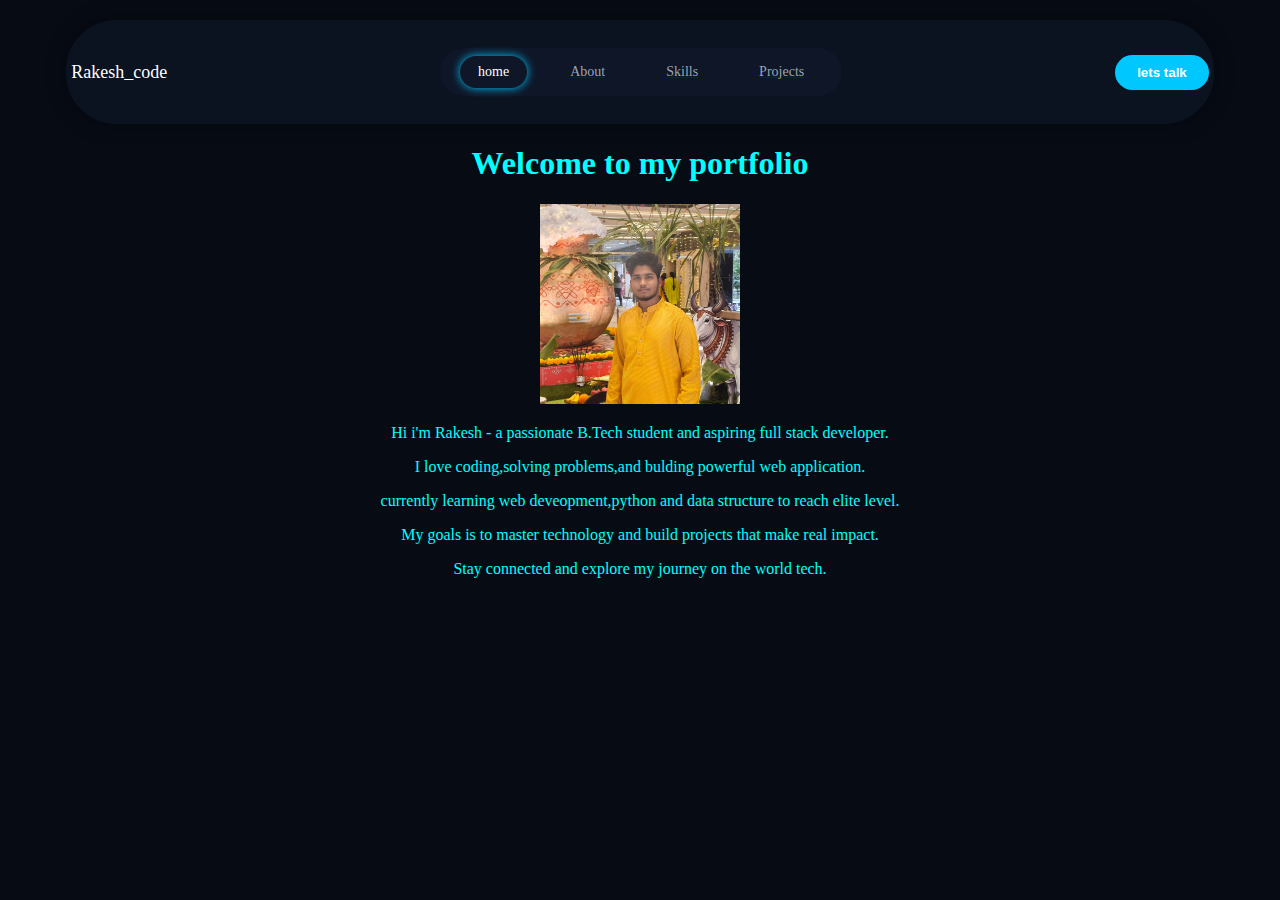
<file: index.html>
<!DOCTYPE html>
<html lang="en">
<head>
    <meta charset="UTF-8">
    <meta name="viewport" content="width=device-width, initial-scale=1.0">
    <title>Document</title>
    <link rel="stylesheet" href="style.css">
</head>
<body>
    <style>
   body{ background:#070b14;
color: aqua;
font-family:segoe UI;
text-align: center;
}
.nav-wrapper{
width:90%;
margin:20px auto;
padding:12px 5px;
background: #0b1220;
border-radius:50px;
display: flex;
align-items: center;
justify-content: space-between;
box-shadow: 0 0 20px rgba(0,0,0,0.4);

}
.logo{

color:white;
font-size:18px;
gont-weight:600;
}
.nav-menu{
    display:flex;
    gap:25px;
background-color:#0e1628;
padding:8px 20px;
border-radius:40px;
list-style:none;


}

.nav-menu li{
color:#9aa4b2;
cursor:pointer;
font-size:14px;
padding:8px 18px;
border-radius:20px;
transition:0.3s;

}
.nav-menu li:hover{
color:white;

}
.nav-menu .active{
color:white;
    background-color:300c8ff;
    box-shadow:0 0 10px #00c8ff;
}
.talk-btn{

    background:#00c8ff;
    border:none ;
    padding:10px 22px ;
    border-radius:25px ;
    color:white ;
    font-weight:600 ;
    cursor:pointer ;
    transition:0.3;

}
.talk-btn;:hover{

    box-shadow:0 0 15px #00c8ff;
}

    </style>
    <nav class="nav-wrapper">
   <div class="logo">Rakesh_code</div> 
   <ul class="nav-menu">
<li class="active">home</li>
<a href="about.html">
<li>About</li></a>
<a href="skills.html">
<li>Skills</li></a>
<a href="project.html">
<li>Projects</li></a>
   </ul>
   <button class="talk-btn">lets talk</button>
   </nav>
   <h1 text-align="center">Welcome to my portfolio</h1>
   <img src="rakesh.jpeg" width="200" height="200">
   <p> Hi i'm Rakesh - a passionate B.Tech student and aspiring full stack developer. </p>
   <p>I love coding,solving problems,and bulding powerful web application.</p>
   <p>currently learning web deveopment,python and data structure to reach elite level. </p>
   <p>My goals is to master technology and build projects that make real impact. </p>
   <p>Stay connected and explore my journey on the world tech.</p>
</file>
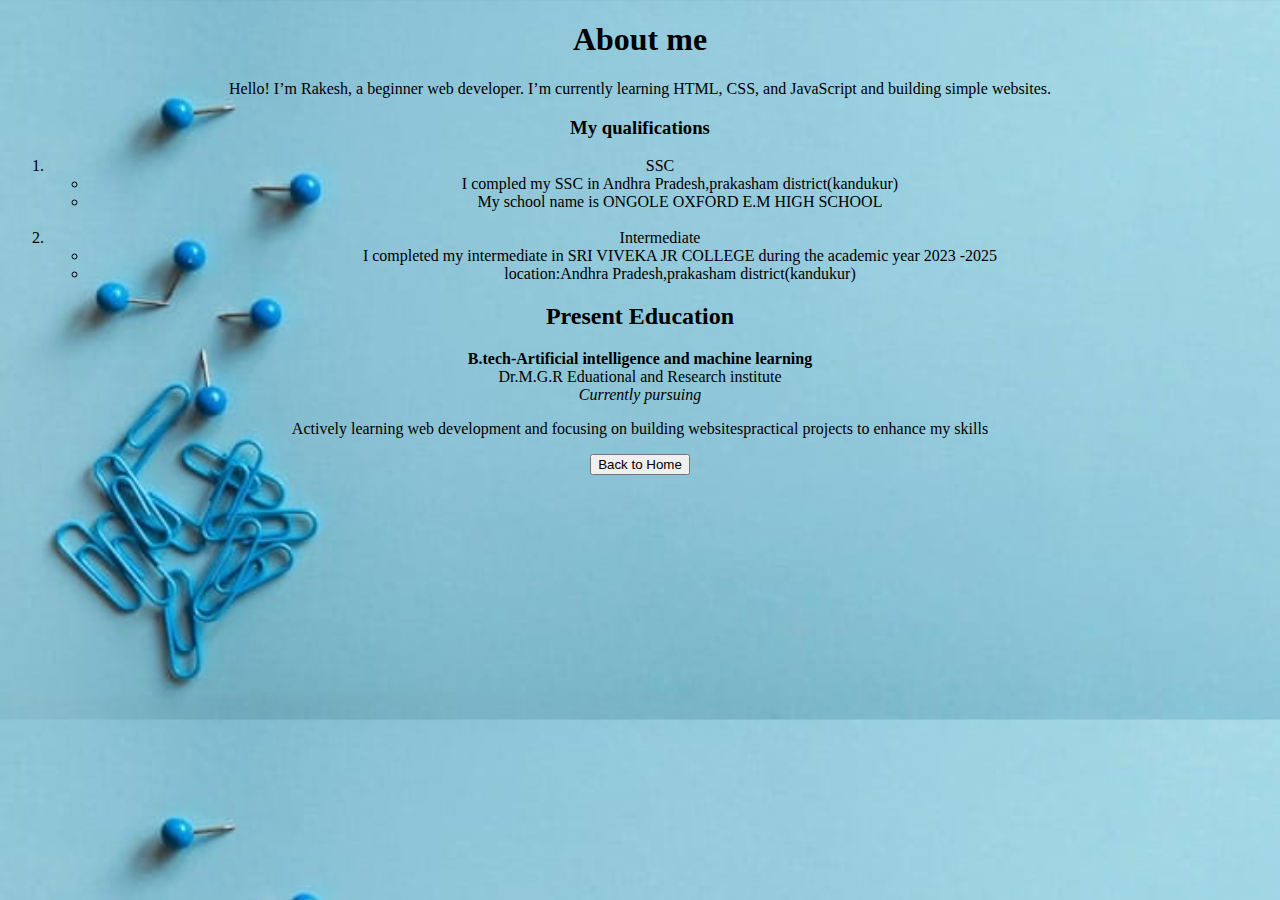
<file: about.html>
<!DOCTYPE html>
<html>

<head>
  <meta charset="UTF-8">
  <meta name="viewport" content="width=device-width, initial-scale=1">
  <title></title>
  <link rel="stylesheet" href="style.css">
</head>

<body class="page3">
  
  <h1>About me</h1>
  <p>
    Hello! I’m Rakesh, a beginner web developer.
    I’m currently learning HTML, CSS, and JavaScript
    and building simple websites.
  </p>
  
  <h3>My qualifications</h3>
  <ol>
  <li>SSC</li>
  
  <ul>
 <li>I compled my SSC in Andhra Pradesh,prakasham district(kandukur)</li>
  <li>My school name is ONGOLE OXFORD E.M HIGH SCHOOL</li>
  </ul><br>
  <li>Intermediate </li>
  <ul>
    <li>I completed my intermediate in SRI VIVEKA JR COLLEGE during the  academic year 2023 -2025</li>
    <li> location:Andhra Pradesh,prakasham district(kandukur)</li>
  </ul>
</ol>
  <h2>Present Education</h2>
  <p><strong>B.tech-Artificial intelligence and machine learning</strong><br>
Dr.M.G.R Eduational and Research institute
<br>
<em>Currently pursuing </em></p>
<p>Actively learning web development and focusing on building websitespractical projects to enhance my skills </p>
<a href="profile.html">
<button>Back to Home</button>
</a>

</body>

</html>
</file>
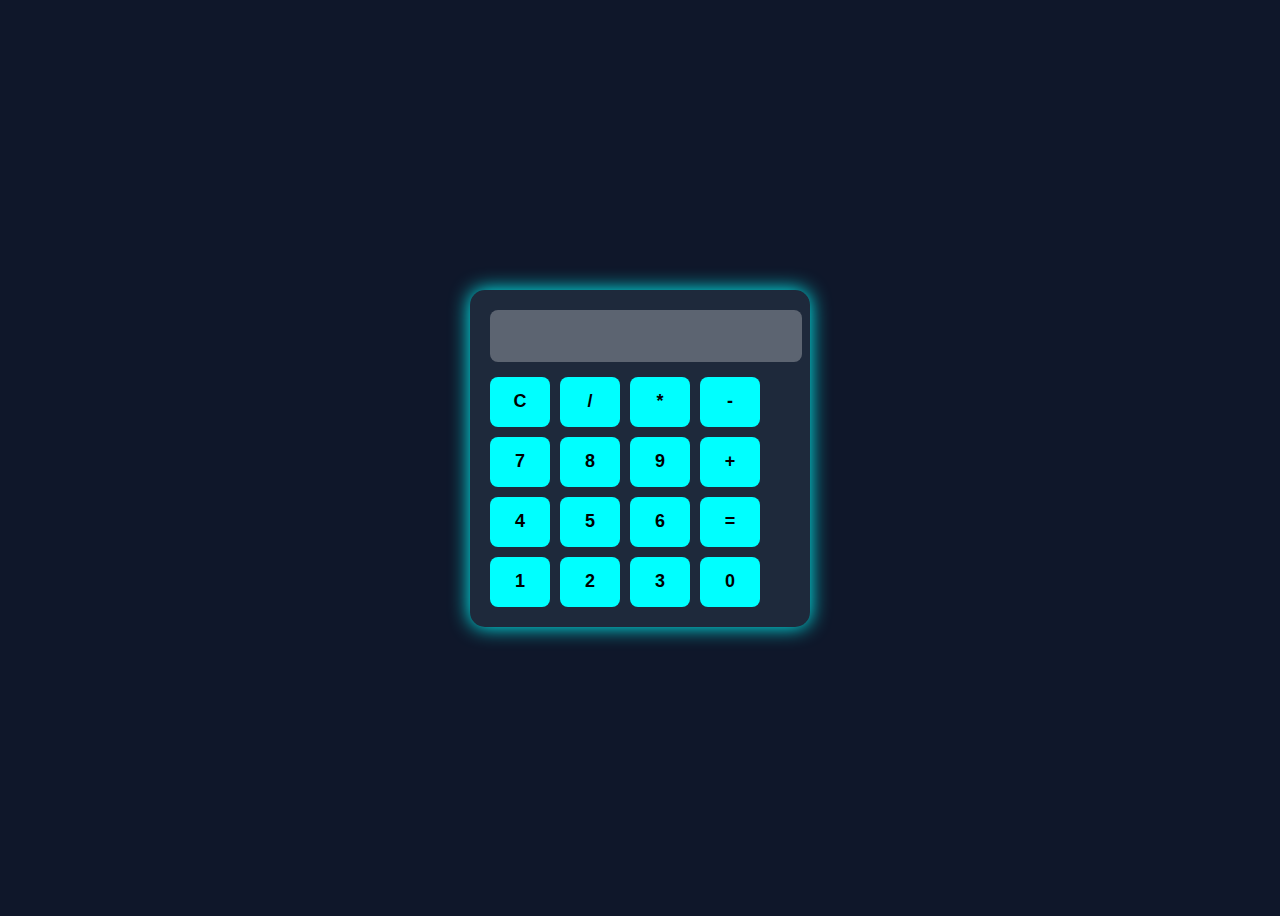
<file: calculator.html>
<!DOCTYPE html>
<html>
<head>
    <title>Calculator</title>

    <style>
        body {
            background-color: #0f172a;
            display: flex;
            justify-content: center;
            align-items: center;
            height: 100vh;
            font-family: Arial;
        }

        .calculator {
            background: #1e293b;
            padding: 20px;
            border-radius: 15px;
            box-shadow: 0 0 20px cyan;
        }

        #display {
            width: 100%;
            height: 50px;
            font-size: 22px;
            margin-bottom: 15px;
            text-align: right;
            padding-right: 10px;
            border-radius: 8px;
            border: none;
        }

        .buttons {
            display: grid;
            grid-template-columns: repeat(4, 60px);
            gap: 10px;
        }

        button {
            height: 50px;
            font-size: 18px;
            border: none;
            border-radius: 8px;
            cursor: pointer;
            background: cyan;
            font-weight: bold;
        }

        button:hover {
            background: white;
        }
    </style>
</head>

<body>

<div class="calculator">
    <input type="text" id="display" disabled>

    <div class="buttons">
        <button onclick="clearDisplay()">C</button>
        <button onclick="appendValue('/')">/</button>
        <button onclick="appendValue('*')">*</button>
        <button onclick="appendValue('-')">-</button>

        <button onclick="appendValue('7')">7</button>
        <button onclick="appendValue('8')">8</button>
        <button onclick="appendValue('9')">9</button>
        <button onclick="appendValue('+')">+</button>

        <button onclick="appendValue('4')">4</button>
        <button onclick="appendValue('5')">5</button>
        <button onclick="appendValue('6')">6</button>
        <button onclick="calculate()">=</button>

        <button onclick="appendValue('1')">1</button>
        <button onclick="appendValue('2')">2</button>
        <button onclick="appendValue('3')">3</button>
        <button onclick="appendValue('0')">0</button>
    </div>
</div>

<script>
    function appendValue(value) {
        document.getElementById("display").value += value;
    }

    function clearDisplay() {
        document.getElementById("display").value = "";
    }

    function calculate() {
        let result = eval(document.getElementById("display").value);
        document.getElementById("display").value = result;
    }
</script>

</body>
</html>
</file>
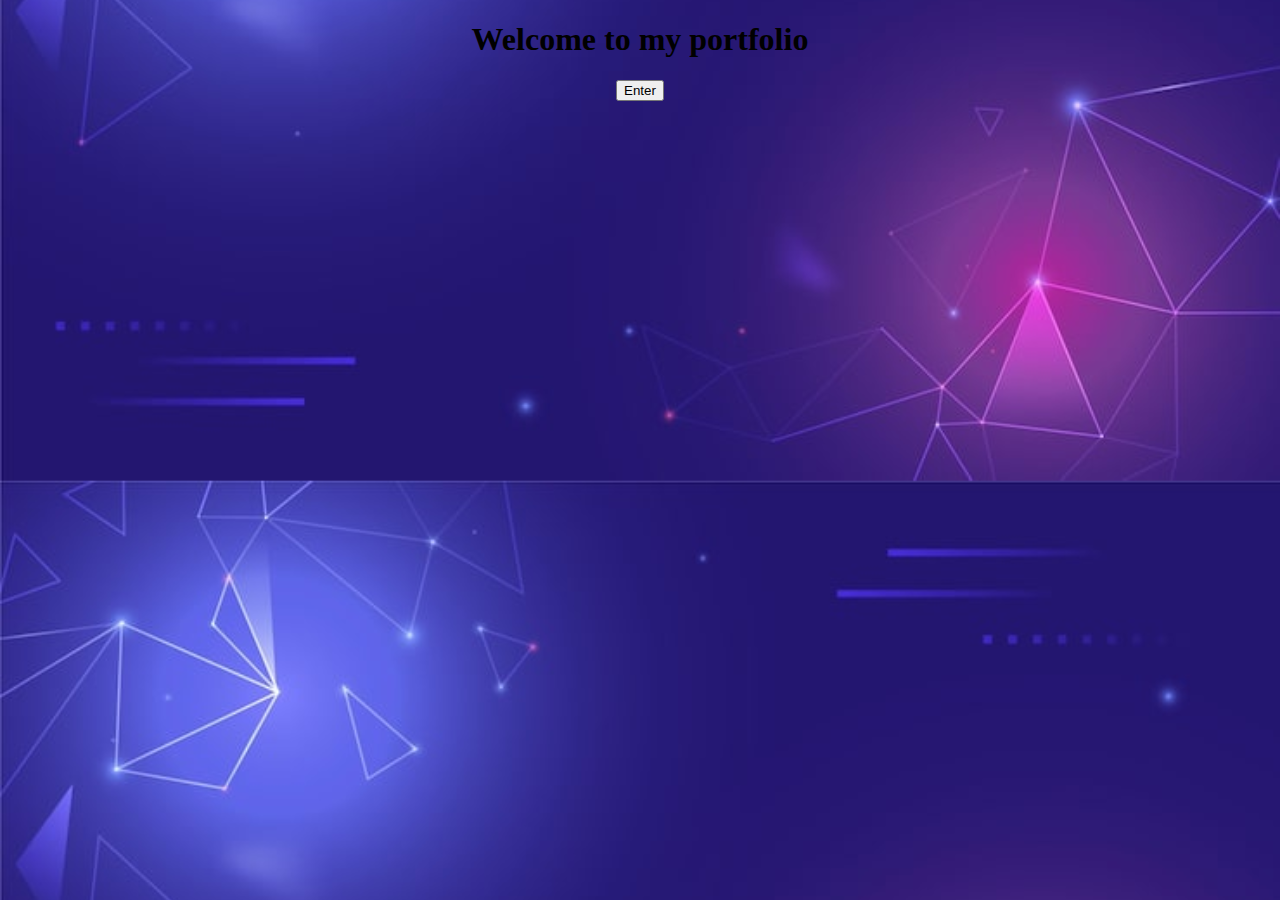
<file: frontpage.html>
<!DOCTYPE html>
<html lang="en">
<head>
    <meta charset="UTF-8">
    <meta name="viewport" content="width=device-width, initial-scale=1.0">
    <title>Document</title>
    <link rel="stylesheet" href="style.css">
</head>
<body class="page1">
  <h1>Welcome to my portfolio</h1>  
  <div>
    <a href="profile.html">
  <button>Enter</button>
    </a>
  </div>
</body>
</html>
</file>
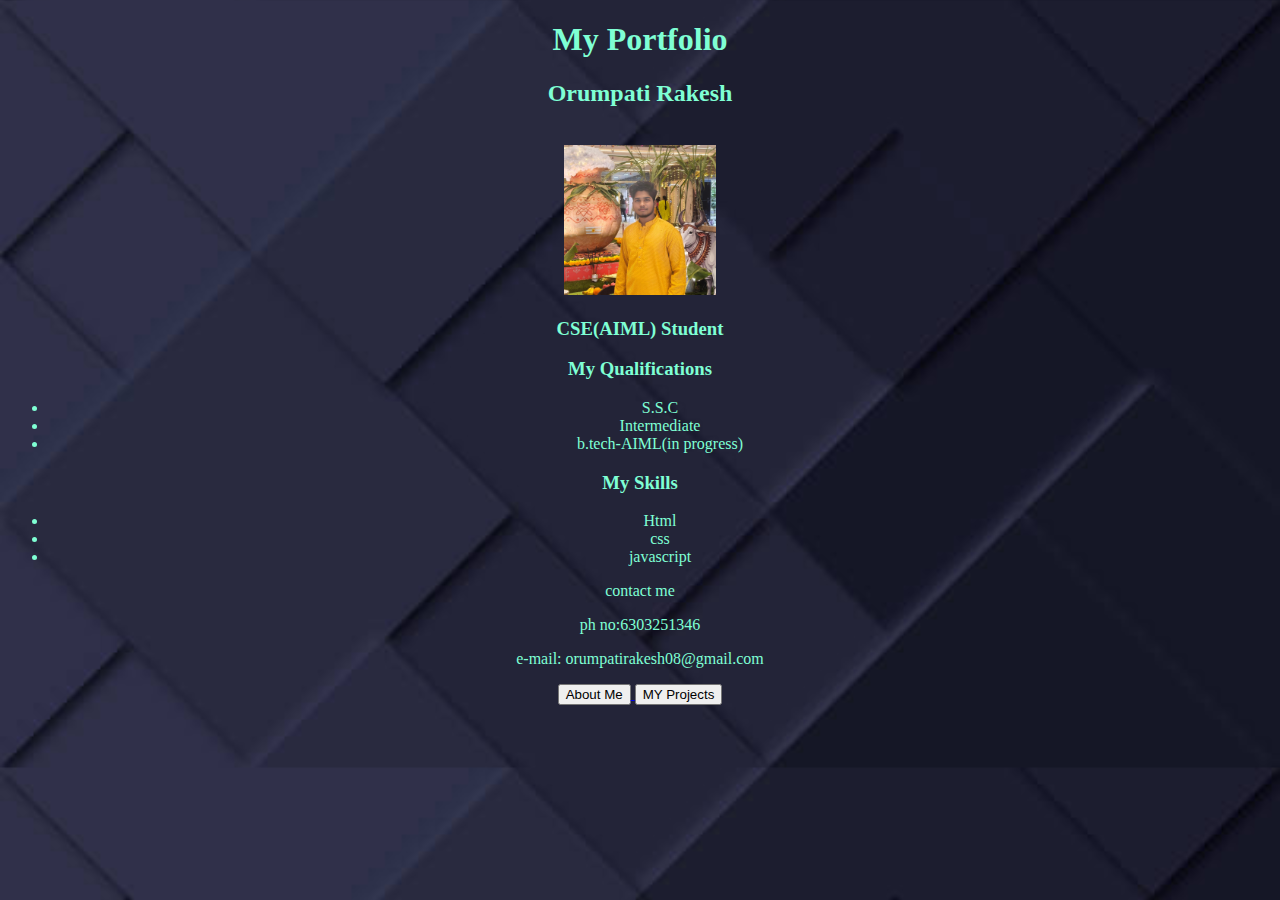
<file: profile.html>
<!DOCTYPE html>
<html>

<head>
  <meta charset="UTF-8">
  <meta name="viewport" content="width=device-width, initial-scale=1">
  <title></title>
  <link rel="stylesheet" href="style.css">
</head>

<body class="page2">
  <h1> My Portfolio </h1>
 <h2>Orumpati Rakesh</h2><br>
 <img src="rakesh.jpeg" with="150" height="150"><br>
 <h3>CSE(AIML) Student</h3>
 
   <h3>My Qualifications</h3>
 <form>
   <ul>
     <li>S.S.C</li>
     <li>Intermediate</li>
     <li>b.tech-AIML(in progress)</li>
   </ul>
 </form>
 </div class="skills- heading">
 <h3>My Skills</h3>
 <form>
   <ul>
     <li>Html</li>
     <li>css</li>
     <li>javascript</li>
   </ul>
 </form>
 </div>
 <p>contact me</p>
 <p>ph no:6303251346</p>
 
 <p>e-mail: orumpatirakesh08@gmail.com</p1>
  <div class="Home">
  <a href="about.html">
    <button>About Me</button>
</a>
<a href="projectfile.html">
  <button>MY Projects</button>
</a>

    </div>

</body>

</html>
</file>
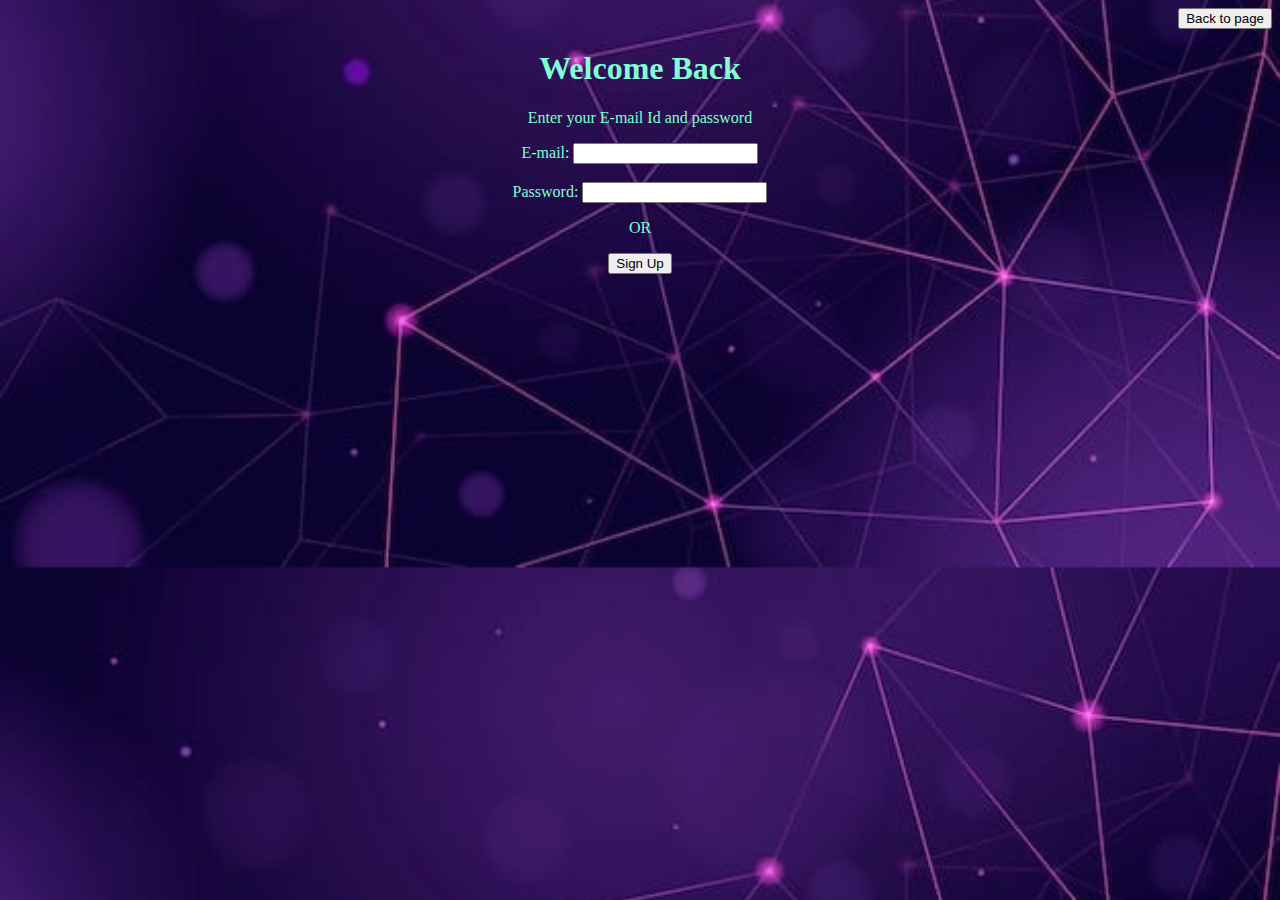
<file: project1.html>
<!DOCTYPE html>
<html lang="en">
<head>
    <meta charset="UTF-8">
    <meta name="viewport" content="width=device-width, initial-scale=1.0">
    <title>Document</title>
    <link rel="stylesheet" href="style.css">
</head>
<body class="page4">
</html>
<div class="btn-container">
    <a href="projectfile.html">
<button>Back to page</button>
    </a>
</div>
 <h1> Welcome Back</h1>   
 <p>Enter your E-mail Id and password</p>

<label>E-mail:</label>
<input><br>
<br>
<label>Password:</label>
<input>
<p>OR</p>
<button>Sign Up</button><br>

</body>
</html>
</file>
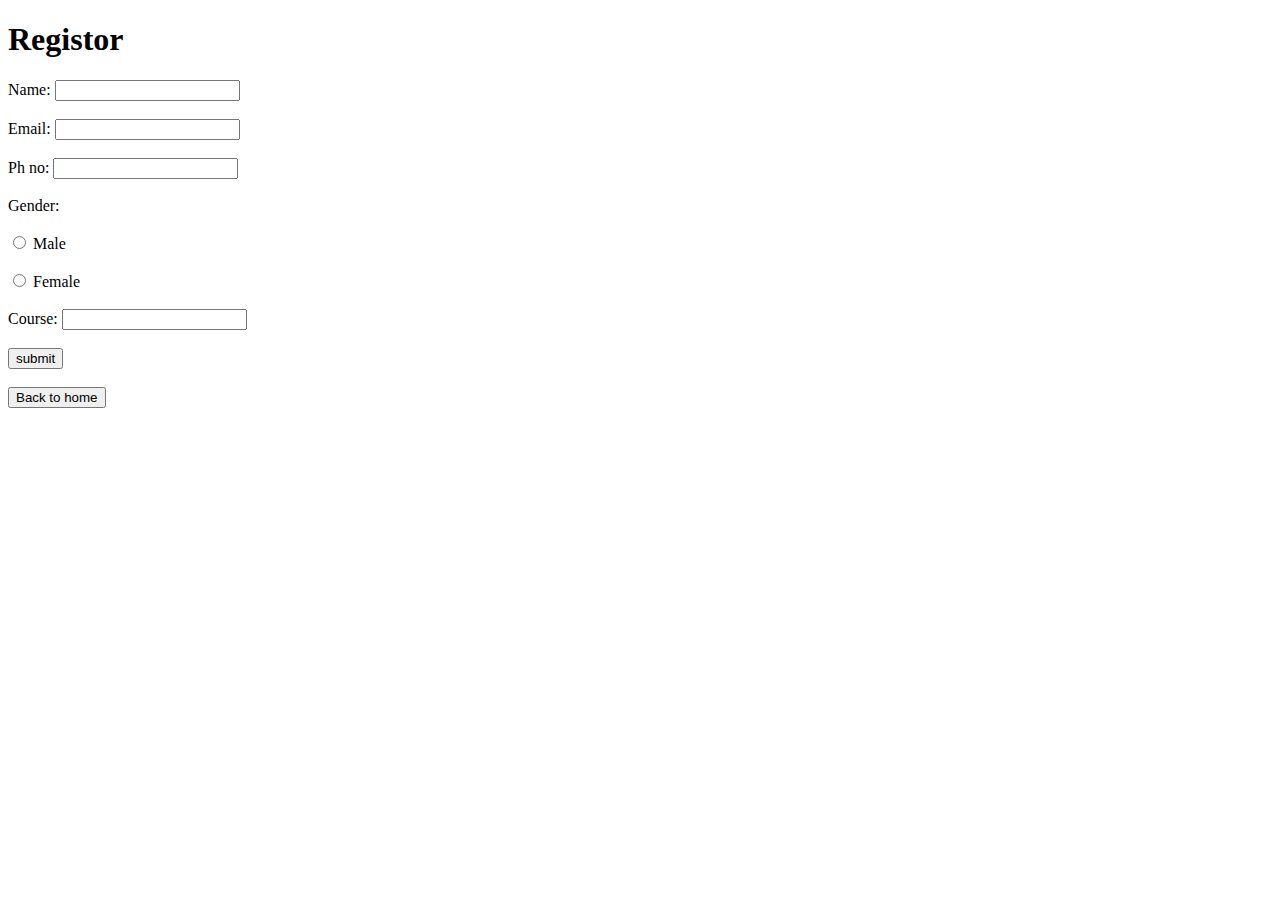
<file: project2.html>
<!DOCTYPE html>
<html lang="en">
<head>
    <meta charset="UTF-8">
    <meta name="viewport" content="width=device-width, initial-scale=1.0">
    <title>Document</title>
    <link rel="stylesheet" href="style.css">
</head>
<body class="page6">
    <h1>Registor</h1>
    <form>
    <label>Name:</label>
    <input><br>
    <br><label>Email:</label>
    <input><br>
    <br><label>Ph no:</label>
    <input><br>
    </form>
    <form>
   <br> <label>Gender:</label><br><br>
    <input type="radio">
    <label>Male</label><br>
   <br> <input type="radio">
    <label>Female</label><br>
   <br> <label>Course:</label>
    <input>
    </form><br>
    <button>submit</button><br><br>
    <a href="projectfile.html">
    <button>Back to home</button>
    </a>
</body>
</html>
</file>
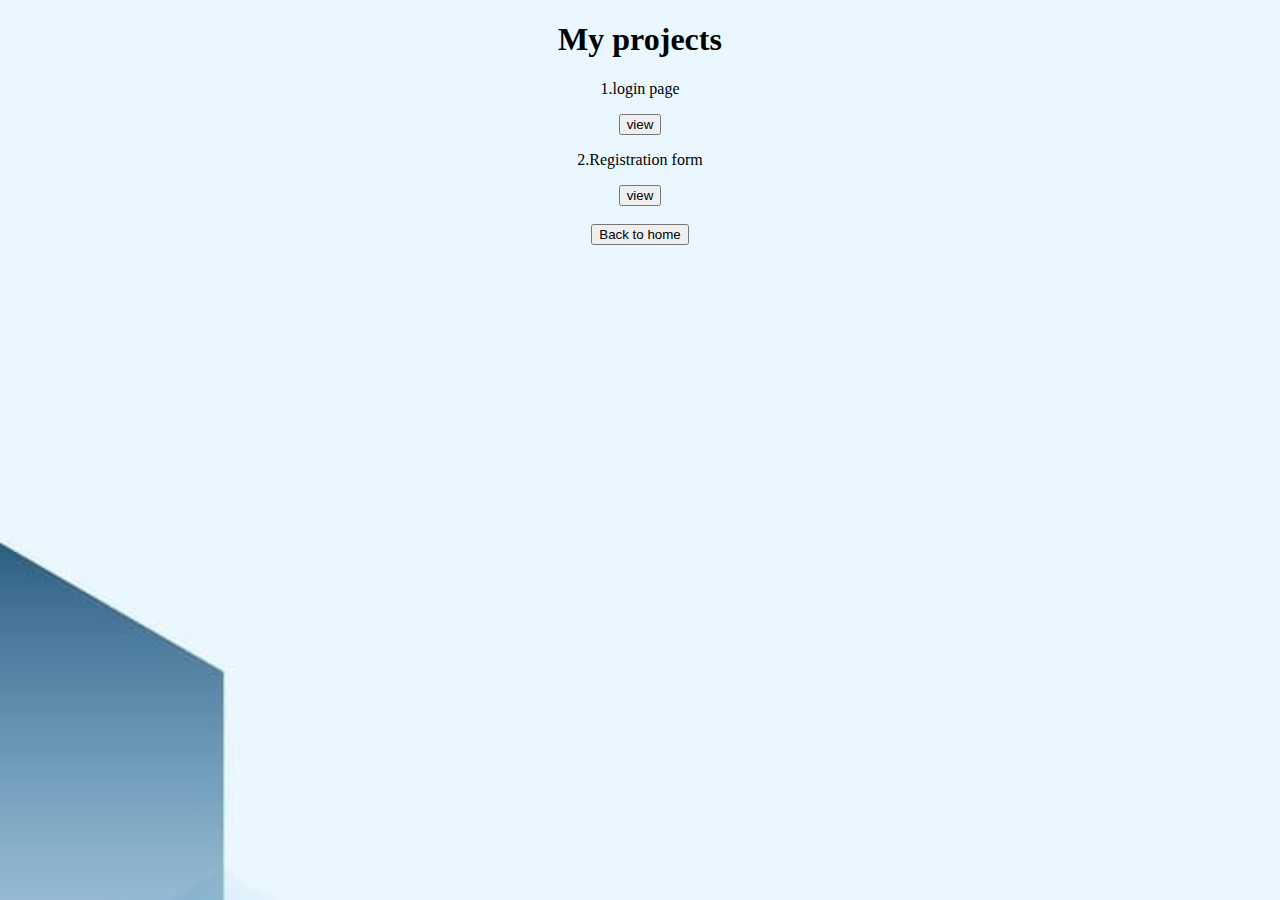
<file: projectfile.html>
<!DOCTYPE html>
<html lang="en">
<head>
    <meta charset="UTF-8">
    <meta name="viewport" content="width=device-width, initial-scale=1.0">
    <title>Document</title>
    <link rel="stylesheet" href="style.css">
</head>
<body class="page5">
    

    <h1>My projects</h1>
    
        <p>1.login page</p>
        <div>
            <a href="project1.html">
        <button>view</button>
        </a>
        </div>
        
        <p>2.Registration form</p>
<a href="project2.html">
    <button>view</button>
</a><br>
<br>
<a href="profile.html">
<button>Back to home</button>
    </a>

</body>
</html>
</file>
<file: style.css>
.page2{background-size: cover;
background-image: url('profilebg.jpeg');
text-align: center;
color: aquamarine;
}
.page1{
text-align:center;
background-image: url('frontpage.jpeg');
background-size: cover;
background-position: center;


}
.page3{text-align: center;

    background-image:url('aboutme.jpeg');
    background-size: cover;
}
.page4{color: aquamarine;
text-align: center;
background-image:url('loginpage.jpeg') ;
background-position: center;
background-size: cover;
}
.btn-container{
    text-align: right;
}

.page5{text-align: center;
background-image:url('projectbg.jpeg');
background-position:center;
background-size:cover;
</file>
